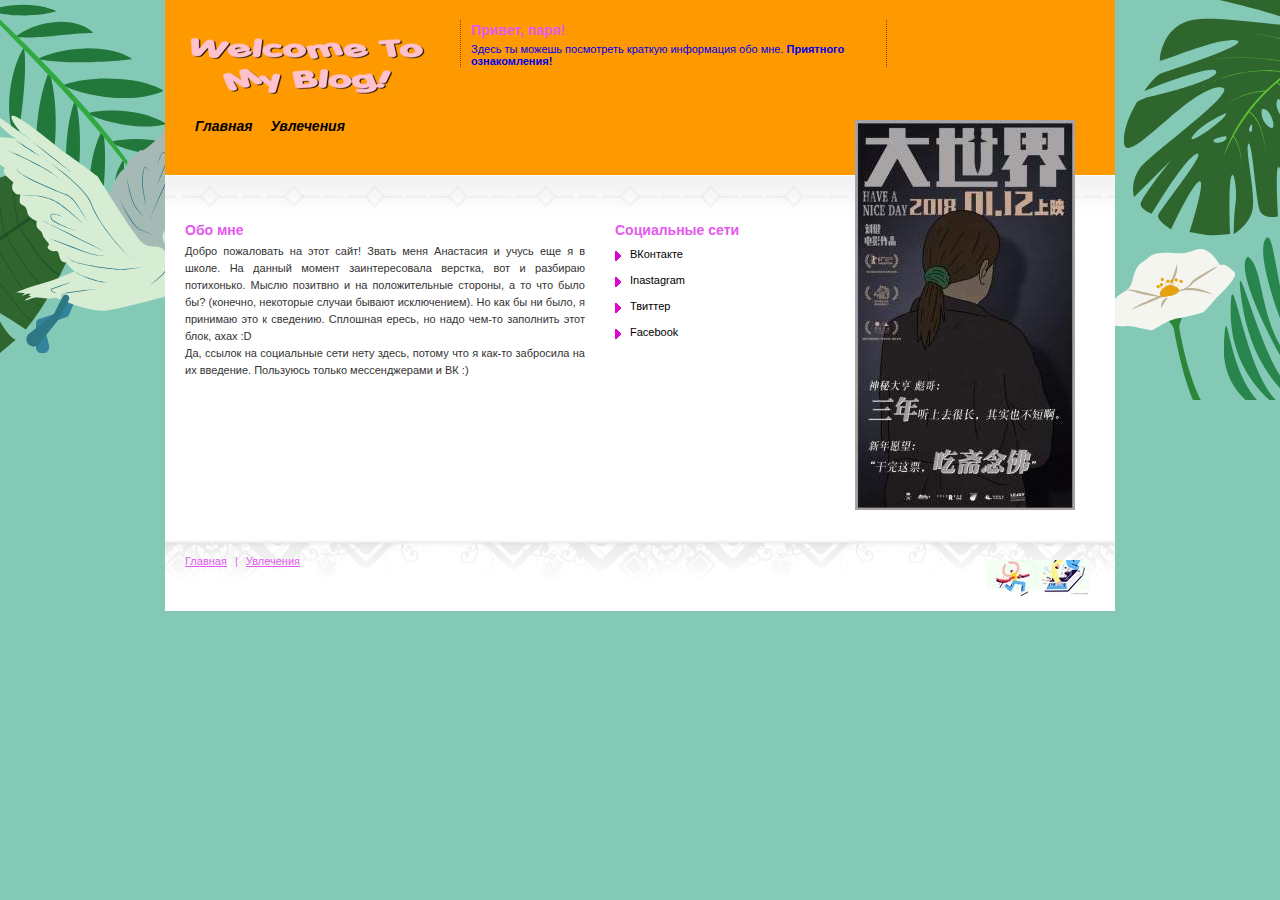
<file: index.html>
<!DOCTYPE html>
<html lang="ru">
    <head>
        <meta charset="UTF-8">
        <title>Проект</title>
        <link rel="stylesheet" href="style.css">
    </head>

    <body>
        <div id="main_container">
            <div class="me"><img src="images/me.jpg" alt="не прогрузилась картинка, жаль :(" title="Здесь могла бы быть моя фотография, но пусть это стоит">
            </div>
            	<div id="header">
                	<div id="header_logo"><a href="index.html"><img src="images/logo.png"></div>
                    <div id="introduction">
                    	<div class="title">Привет, паря!</div>
                        Здесь ты можешь посмотреть краткую информация обо мне.
                       <b>Приятного ознакомления!</b>
                    </div>
                    <div class="menu_1">
                    	<ul>
                    		<li><a href="index.html">Главная</a></li>
                            <li><a href="hobby.html">Увлечения</a></li>
                    	</ul>
                    </div>
                </div>
                <div id="center_content">
                	<div class="about_me">
                    	<div class="title">Обо мне</div>
                        <p>
            Добро пожаловать на этот сайт! Звать меня Анастасия и учусь еще я в школе. На данный момент заинтересовала верстка, вот и разбираю потихонько. Мыслю позитвно и на положительные стороны, а то что было бы? (конечно, некоторые случаи бывают исключением). Но как бы ни было, я принимаю это к сведению. Сплошная ересь, но надо чем-то заполнить этот блок, ахах :D     
                        </p>
                        <p>
            Да, ссылок на социальные сети нету здесь, потому что я как-то забросила на их введение. Пользуюсь только мессенджерами и ВК :) 
                        </p>
                    </div> 
                    <div class="social_media">
                    <div class="title">Социальные сети</div>
                        	<ul class="list">
                            <li><a href="https://vk.com">ВКонтакте</a></li>
                            <li><a href="https://www.instagram.com">Inastagram</a></li>
                            <li><a href="https://twitter.com">Твиттер</a></li>
                            <li><a href="https://www.facebook.com">Facebook</a></li>
                        	</ul>
                    </div> 	
                </div>
                <div id="footer">  
                    <div class="menu_2">
                        <!-- когда убираю третью ссылку, класс site съезжает сильно вправо -->
                        <a href="index.html">Главная</a> | <a href="hobby.html">Увлечения</a> <a href="#"></a></div>
                    <div class="site"><a href="https://vk.com/internet_college_markup_dev"><img src="images/foot.jpg" alt="не прогрузилась картинка, жаль :(" title="Интернет-колледж | Верстка"></a>
                    </div>   
                </div>
        </div>  
    </body>
</html>
</file>
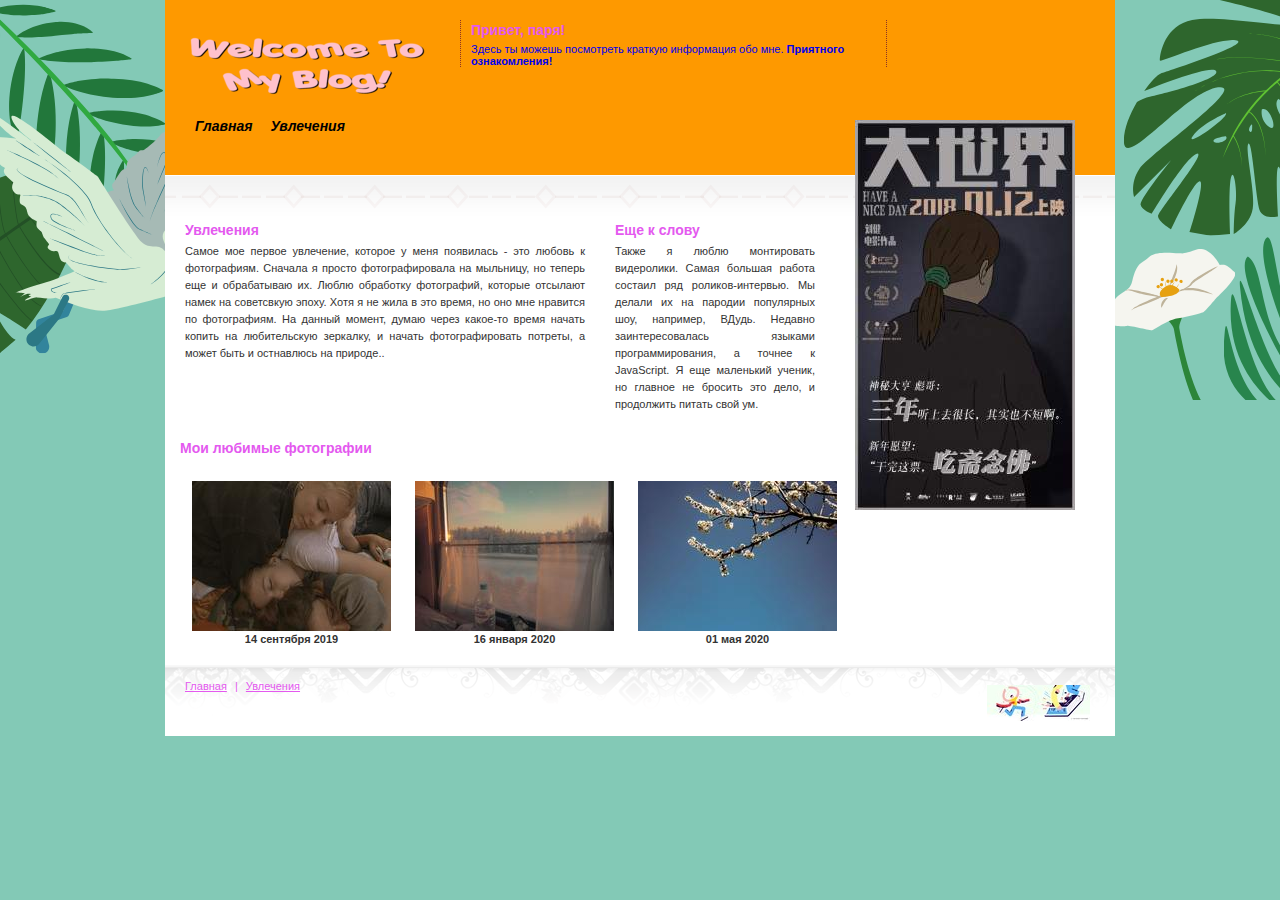
<file: hobby.html>
<!DOCTYPE html>
<!DOCTYPE html>
<html lang="ru">
    <head>
        <meta charset="UTF-8">
        <title>Проект</title>
        <link rel="stylesheet" href="style_hobby.css">
    </head>

    <body>
        <div id="main_container">
            <div class="me"><img src="images/me.jpg" alt="не прогрузилась картинка, жаль :(" title="Здесь могла бы быть моя фотография, но пусть это стоит">
            </div>
                <div id="header">
                    <div id="header_logo"><a href="index.html"><img src="images/logo.png"></div>
                    <div id="introduction">
                        <div class="title">Привет, паря!</div>
                        Здесь ты можешь посмотреть краткую информация обо мне.
                       <b>Приятного ознакомления!</b>
                    </div>
                    <div class="menu_1">
                        <ul>
                            <li><a href="index.html">Главная</a></li>
                            <li><a href="hobby.html">Увлечения</a></li>
                        </ul>
                    </div>
                </div>
                <div id="center_content">
                    <div class="hobbies">
                        <div class="title">Увлечения</div>
                        <p>
            Самое мое первое увлечение, которое у меня появилась - это любовь к фотографиям. Сначала я просто фотографировала на мыльницу, но теперь еще и обрабатываю их. Люблю обработку фотографий, которые отсылают намек на советсвкую эпоху. Хотя я не жила в это время, но оно мне нравится по фотографиям. На данный момент, думаю через какое-то время начать копить на любительскую зеркалку, и начать фотографировать потреты, а может быть и остнавлюсь на природе.. 
                        </p>
                    </div> 
                    <div class="in_fact">
                     <div class="title">Еще к слову</div>       
                    <p>
            Также я люблю монтировать видеролики. Самая большая работа состаил ряд роликов-интервью. Мы делали их на пародии популярных шоу, например, ВДудь. Недавно заинтересовалась языками программирования, а точнее к JavaScript. Я еще маленький ученик, но главное не бросить это дело, и продолжить питать свой ум.
                    </p>
                    </div>
                     <div class="pictures">
                    <div class="title">Мои любимые фотографии</div>
                        <div class="photo">
                            <img src="images/pic1.jpg" alt="не прогрузилась картинка, жаль :(" title="Фото с похода"></a>
                            <b>14 сентября 2019</b>
                            </div>                  
                        <div class="photo">
                            <img src="images/pic2.jpg"alt="не прогрузилась картинка, жаль :(" title="Поездка в Сибирь"  class="ev"/></a>
                            <b>16 января 2020</b>
                            </div>            
                        <div class="photo">
                            <img src="images/pic3.jpg" alt="не прогрузилась картинка, жаль :(" title="Цветет абрикоська"></a>
                            <b>01 мая 2020</b>
                        </div>              	
                    </div>
                    <div id="footer">  
                        <div class="menu_2">
                            <!-- когда убираю третью ссылку, класс site съезжает вправо -->
                            <a href="index.html">Главная</a> | <a href="hobby.html">Увлечения</a> <a href="#"></a></div> 
                        <div class="site"><a href="https://vk.com/internet_college_markup_dev"><img src="images/foot.jpg" alt="не прогрузилась картинка, жаль :(" title="Интернет-колледж | Верстка"></a>
                        </div>   
                    </div>
            </div>
     </body>
</html>
</file>
<file: style.css>
body{
background:url(images/bg.png) no-repeat center top #83C9B6;
padding:0; font-family:arial, sans-serif; font-size:11px;
margin:0px;
color:#333333;
}
p{
padding:0px;
text-align:justify;
margin:0px;
line-height:17px;
}
a{
text-decoration:underline;
}
#main_container{
width:950px;
height:auto;
margin:auto;
padding:0px;
position:relative;
background-color:#FFFFFF;
}
.me{
position:absolute;
top:120px;
right:40px;
}
/*Шапка*/
#header{
width:950px;
height:175px;
background:url(images/top_bg.jpg) no-repeat center;
margin:0px;
padding:0px;
}
#header_logo{
width:245px;
height:61px;
float:left;
padding:35px 0 0 20px;
}
.title{
width: auto;
padding:2px 0 5px 0;
font-size:14px;
color:#E459EF;
font-weight:bold;
}
#introduction{
width:400px;
height:auto;
float:left;
padding:0px 15px 0px 10px ;
border-left:1px #8c3426 dotted;
border-right:1px #8c3426 dotted;
margin:20px 0 0 30px;
}
.menu_1{
clear:both;
width:auto;
height:23px;
padding:22px 0 0 30px;
}
.menu_1 ul{
list-style:none;
padding:0px;
margin:0px;
}
.menu_1 ul li{
display:inline;
}
.menu_1 ul li a{
float:left;
border:none;
padding-right:18px;
text-decoration:none;
color:#000000;
font-size:14px;
font-style:italic;
font-weight:bold;
}
.menu_1 ul li a:hover{
color:#E459EF;
text-decoration:line-through;
}
/*Главный контент*/
#center_content{
width:950px;
height:340px;
padding-top:25px;
background:url(images/center_bg.gif) no-repeat top center;
}
.about_me{
width:400px;
float:left;
padding:20px;
}
.social_media{
width:200px;
float:left;
padding:20px 10px 10px 10px;
}
ul.list{
list-style:none; padding:0px; margin:0px; 
}
ul.list li{
list-style:none; width:auto; height:auto; padding:0px;
}
ul.list li a{
height: 16px; width:auto; display:block; padding:0 0 0 15px; margin:5px 10px 10px 0; color:#000; text-align:left; font-size:11px;
background:url(images/list_arrow.gif) no-repeat left; text-decoration:none;
}
ul.list li.services a{
height: 16px; width:auto; display:block; padding:0 0 0 15px; margin:5px 10px 10px 0; color:#000; text-align:left; font-size:12px;
background:url(images/list_arrow.gif) no-repeat left; text-decoration:underline;
}
ul.list li a:{
height: 16px; width:auto; text-decoration:underline; color:#000;
}
/*Подвал*/
#footer{
width:950px;
height:71px;
clear:both;
color:#E459EF;
background:url(images/footer.gif) no-repeat center #fff;
}
.menu_2{
float:left;
padding:15px;
}
#footer a{
color:#E459EF;
padding:0 5px 0 5px;
}
.site{
float:right;
padding:20px 20px 0 0 ;
}
</file>
<file: style_hobby.css>
body{
background:url(images/bg.png) no-repeat center top #83C9B6;
padding:0; font-family:arial, sans-serif; font-size:11px;
margin:0px;
color:#333333;
}
p{
padding:0px;
text-align:justify;
margin:0px;
line-height:17px;
}
a{
text-decoration:underline;
}
#main_container{
width:950px;
height:auto;
margin:auto;
padding:0px;
position:relative;
background-color:#FFFFFF;
}
.me{
position:absolute;
top:120px;
right:40px;
}
/*Шапка*/
#header{
width:950px;
height:175px;
background:url(images/top_bg.jpg) no-repeat center;
margin:0px;
padding:0px;
}
#header_logo{
width:245px;
height:61px;
float:left;
padding:35px 0 0 20px;
}
.title{
width: auto;
padding:2px 0 5px 0;
font-size:14px;
color:#E459EF;
font-weight:bold;
}
#introduction {
width:400px;
height:auto;
float:left;
padding:0px 15px 0px 10px ;
border-left:1px #8c3426 dotted;
border-right:1px #8c3426 dotted;
margin:20px 0 0 30px;
}
.menu_1{
clear:both;
width:auto;
height:23px;
padding:22px 0 0 30px;
}
.menu_1 ul{
list-style:none;
padding:0px;
margin:0px;
}
.menu_1 ul li{
display:inline;
}
.menu_1 ul li a{
float:left;
border:none;
padding-right:18px;
text-decoration:none;
color:#000000;
font-size:14px;
font-style:italic;
font-weight:bold;
}
.menu_1 ul li a:hover{
color:#E459EF;
text-decoration:line-through;
}
/*Главный контент*/
#center_content{
width:950px;
height:500px;
padding-top:25px;
background:url(images/center_bg.gif) no-repeat top center;
}
.hobbies{
width:400px;
float:left;
padding:20px;
}
.in_fact{
width:200px;
float:left;
padding:20px 10px 10px 10px;
}
.pictures{
width:auto;
height:auto;
clear:both;
padding:15px;
}
.photo{
width:199px;
height:164px;
float:left;
text-align:center;
padding:20px 12px 20px 12px;
}
/*Подвал*/
#footer{
width:950px;
height:71px;
clear:both;
color:#E459EF;
background:url(images/footer.gif) no-repeat center #fff;
}
.menu_2{
float:left;
padding:15px;
}
#footer a{
color:#E459EF;
padding:0 5px 0 5px;
}
.site{
float:right;
padding:20px 20px 0 0 ;
}
</file>
